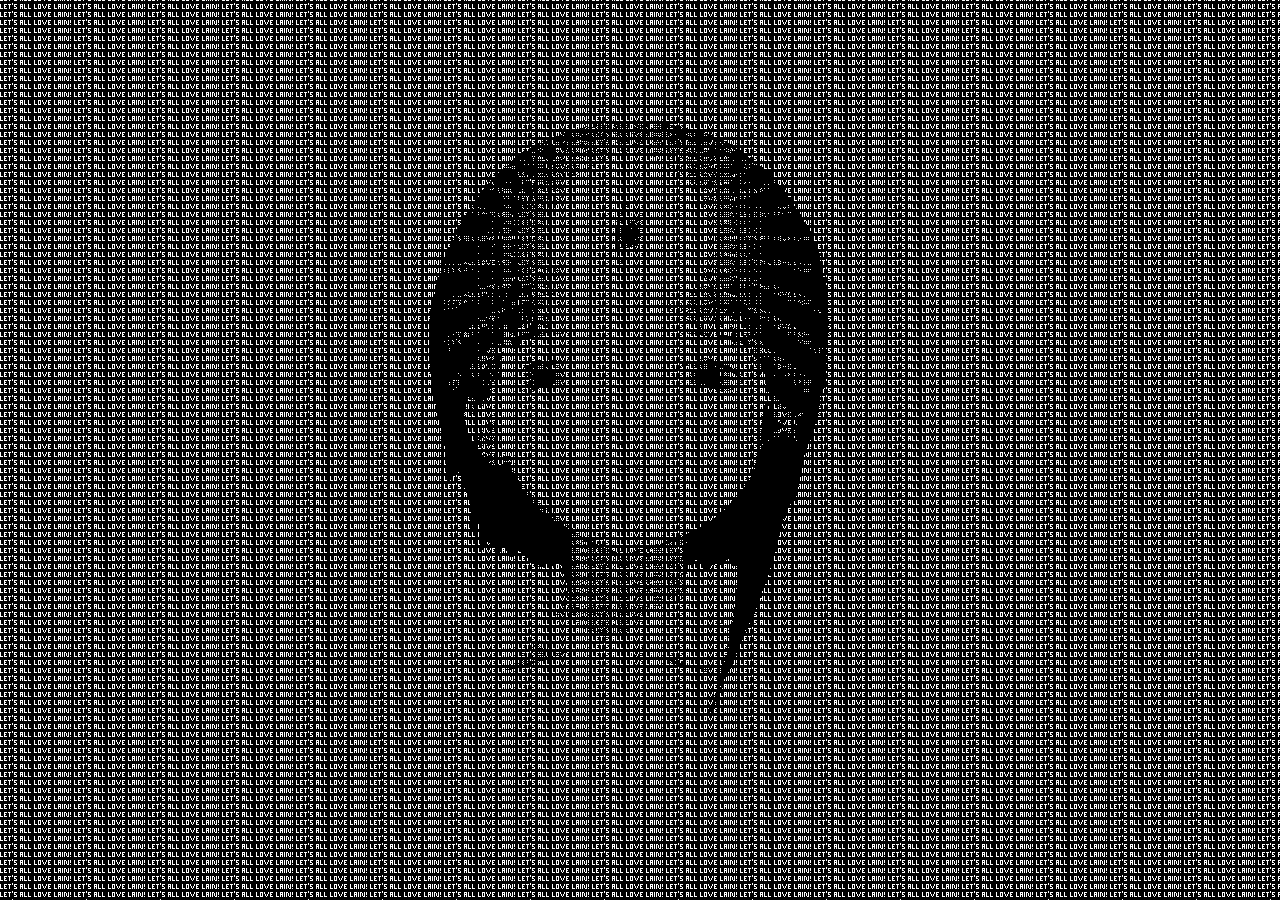
<file: lain.html>
<!DOCTYPE html>
<html lang="en">
<html>
  <head>
    <meta charset="UTF-8">
    <TITLE>L A I N</TITLE>
    <meta name="viewport" content="width=device-width, initial-scale=1.0, maximum-scale=1.0">
    <link rel="stylesheet" type="text/css" href="./css/lain.css" />
  </head>

  <body background="./media/Love.gif" class="amogos">

    <div align="center">
      <a href="https://www.youtube.com/watch?v=dQw4w9WgXcQ">
          <img border="0" src="./media/Lain.gif" alt="Lain">
    </div>
  </body>
</html>
</file>
<file: css/lain.css>
* {image-rendering: pixelated !important;}

img {
    position: absolute;
    top: 50%;
    left: 50%;
    width: 625px;
    height: 824px;
    margin-top: -475px;
    margin-left: -324px;
 }
 
 #amogos {
   width: 148px;
   height: 16px;
 }
</file>
